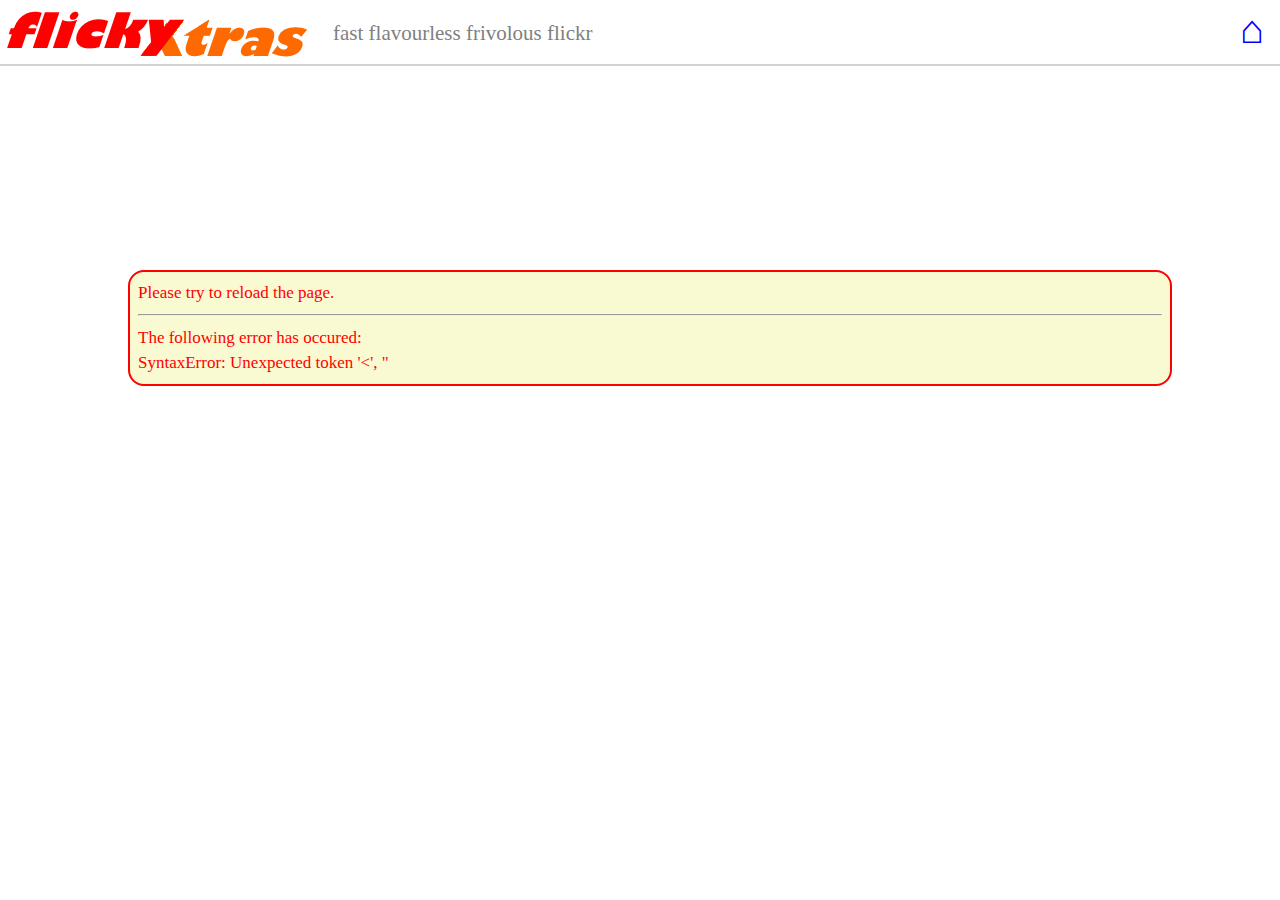
<file: vanilla/flicky-vanilla.html>
<!DOCTYPE html>
<html lang="en">
<head>
    <title>Flicky Vanilla</title>
    <meta charset="utf-8">
    <meta name="viewport" content="width=device-width, initial-scale=1">
    <link rel="icon" href="../images/favicon.png">
    <link rel="stylesheet" href="vanilla.css">
    <script src="utils.js"></script>
    <script src="flickr.js"></script>
</head>

<script type="text/javascript">
    function init() {
        //Utils.loggingOn();
        Flickr.setErrorBar('errors-bar');
        Flickr.setLoadingBar('loading-bar');
        Flickr.getMorePictures();
        window.onscroll = function () { needMorePictures(); };
    };

    function needMorePictures() {
        // If the  user scrolls to the end of the page, add more images.
        // Some cross-browser stuff that jQuery handles nicely!
        var scrollTop = document.body.scrollTop || document.documentElement.scrollTop;
        var scrollHeight = document.body.scrollHeight || document.documentElement.scrollHeight;
        var winHeight = window.innerHeight || document.documentElement.clientHeight || document.body.clientHeight;
        Utils.log(scrollTop + "," + scrollHeight + "," + winHeight);
        if (scrollTop + winHeight > scrollHeight - 144) { // We're near the bottom
            if (!Flickr.isLoading()) { // Make sure we're not doing it already
                Flickr.getMorePictures();
            };
        };
    };
</script>

<body onload="init()">
    <div class="title-bar">
        <div id="flicky-logo" title="Flicky Xtras Logo" alt="FLicky Xtras Logo"></div>
        <div class="title-text"> fast flavourless frivolous flickr </div>
        <div class="title-text fly-right"><a href="../menu.html" title="Main Menu"> &#x2302; </a></div>
    </div>

    <div id="errors-bar" class="errors-bar"></div>

    <div class="pictures-block">
        <div id="pictures-block" ></div>
    </div>

    <div id="loading-bar"></div>
</body>
</html>
</file>
<file: vanilla/vanilla.css>
body {
        margin: 0;
        padding: 0;
    }
    a {
        color:blue;
        text-decoration: none;
    }
    a:hover {
        color:black;
        text-decoration: underline;
    }
    a:visited {
        color:blue;
    }
    .fly-right {
        float: right;
    }
    .fly-right > a {
        font: bold 40px verdana;
    }

    #flicky-logo {
        background: transparent url('../images/flicky-logo.png') no-repeat;
        width: 313px;
        height: 57px;
        display: inline-block;
        vertical-align: middle;
    }
    #loading-bar {
        display: block;
        text-align: center;
        background: transparent url('../images/loading-bar.gif') center no-repeat ; 
        height: 64px;
    }

    .title-bar {
        border-bottom: solid 2px lightgrey;
        background-color: white;
        line-height: 64px;
        position: fixed;
        top: 0px;
        width: 100%;
        overflow: hidden;
    }
    .title-text {
        font: normal 21px verdana; 
        color: grey;
        display: inline-block;
        padding: 6px 16px;
        vertical-align: middle;
    }
    .errors-bar {
        top: 30%;
        left: 10%;
        width: 80%;
        position: fixed;
        display: none;
        padding: 8px;
        border-radius: 16px;
        border: solid 2px red;
        background-color: lightgoldenrodyellow;
        font: normal 17px/1.5 verdana;
        color: red;
    }

    .pictures-block {
        margin-top: 64px;
        text-align: center;
        font: normal 13px verdana;
        color: black;
    }
    .pic-card {
        display: inline-block;
        text-align: center;
        width: 292px;
        height: 320px;
        padding: 12px;
        border: solid 0px lightgray;
        overflow: hidden;
    }
    .pic-link {
        display: inline-block;
    }
    .pic-fix {
        height: 200px;
        line-height: 200px;
        overflow: hidden;
    }
    .pic-image {
        width: 240px;
        vertical-align: middle;
    }
    .pic-desc {
        display: block;
        color: grey;
    }
    .pic-tags {
        display: block;
        color: teal;
    }
</file>
